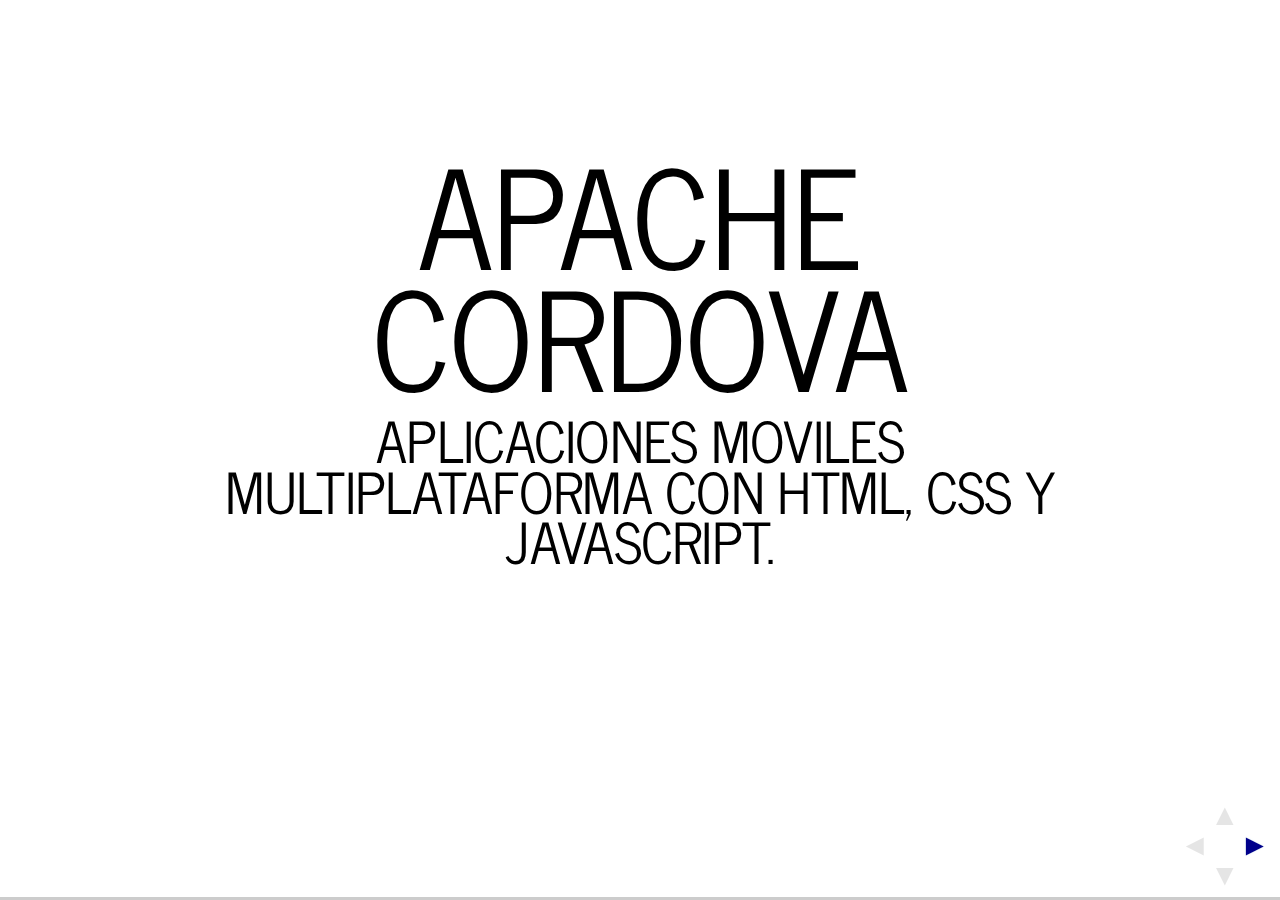
<file: slides/index.html>
<!doctype html>  
<html lang="en">
	
	<head>
		<meta charset="utf-8">
		
		<title>Apache Cordova</title>

		<meta name="description" content="A framework for easily creating beautiful presentations using HTML">
		<meta name="author" content="Hakim El Hattab">

		<meta name="apple-mobile-web-app-capable" content="yes" />
		<meta name="apple-mobile-web-app-status-bar-style" content="black-translucent" />
		
		<link href='http://fonts.googleapis.com/css?family=Lato:400,700,400italic,700italic' rel='stylesheet' type='text/css'>
		
		<link rel="stylesheet" href="css/reveal.css">
		<link rel="stylesheet" href="css/theme/default.css" id="theme">

		<!-- For syntax highlighting -->
		<link rel="stylesheet" href="lib/css/zenburn.css">

		<!-- If the query includes 'print-pdf', use the PDF print sheet -->
		<script>
			document.write( '<link rel="stylesheet" href="css/print/' + ( window.location.search.match( /print-pdf/gi ) ? 'pdf' : 'paper' ) + '.css" type="text/css" media="print">' );
		</script>

		<!--[if lt IE 9]>
		<script src="lib/js/html5shiv.js"></script>
		<![endif]-->
	</head>
	
	<body>
		
		<div class="reveal">

			<!-- Any section element inside of this container is displayed as a slide -->
			<div class="slides">

				<section>
					<h1>Apache Cordova</h1>
					<h3>Aplicaciones Moviles Multiplataforma con HTML, CSS y Javascript.</h3>
				</section>
				
				<section>
					<h2>Renso Vargas</h2>
					<p>UI Developer (javascript, objective-c)</p>
					<p>twitter: @r3n2o</p>
				</section>

				<section>
					<h1>Apache Cordova</h1>
					<p>Phonegap sigue siendo un proyecto de Adobe <a href="http://www.phonegap.com">Phonegap</a></p>
					<p>Apache Cordova es un proyecto Open Source <a href="http://incubator.apache.org/cordova/">Apache Cordova</a></p>
					<p>Version Actual 2.1</p>
				</section>

				<section>
					<h2>Aplicacion Nativa vs Aplicacion Hibrida</h2>
					<p>Escoger la herramienta adecuada para el trabajo.</p>
					
					<aside class="notes">
						Hay que analizar muy bien el objetivo de la aplicacion y los requerimientos tecnicos de la misma.
						Clientes quieren 1 proyecto, multiples plataformas mismo budget.
					</aside>
				</section>
				
				<!-- Example of nested vertical slides -->
				<section>
					<section>
						<h1>Como Funciona Apache Cordova?</h1>
					</section>

					<section>
						<h1>Stack</h1>
						<img src="images/stack.jpg" alt="">
					</section>

					<section>
						<ul>
							<li>Chromeless browser embebido en una aplicacion nativa.</li>
							<li>Crea un puente entre el browser y el codigo nativo. Dando acceso a API que acceden a funciones nativas.</li>
							<li>Crear una aplicacion web (HTML+JS+CSS)</li>
							<li>Empaquetar la aplicacion web con el codigo nativo y hacer "deploy" a dispositivos</li>
						</ul>
					</section>
					
					<section>
						<ul>
							<li>Protocolo en el lado nativo</li>
							<li>Mensajes (Objetos)</li>
							<li>Callbacks (se escribe javascript desde el lado nativo)</li>
							<li>Confinado a plugins registrados	</li>
						</ul>	
					</section>
					
					
					<aside class="notes">
					Se crea un "protocolo" mediante el cual se intercambian mensajes entre el lado "nativo" y la aplicacion cordova
					</aside>
				</section>

				<section>
					<section>
						<h1>Apache Cordova es una Caja Negra</h1>
						<p>Hacer Debugging es dificil</p>	
					</section>
					
					<section>
						<h1>Debugging iOS5</h1>
						<p>Remote Inspector (feature no documentado)</p>
					</section>

					<section>
						<h1>Debugging iOS6</h1>
						<p>Safari Inspector</p>
					</section>

					<section>
						<h1>Herramientas</h1>	
						<p>Weinre</p>
						<a href="http://people.apache.org/~pmuellr/weinre/docs/1.x/1.5.0/">site</a>
						<p>iWebInspector</p>
						<a href="http://www.iwebinspector.com/">site</a>
					</section>
				</section>

				<section>
					<section>
						<h1>Funcionalidades Incluidas</h1>
					</section>
					<section>
						<h3>Accelerometer</h3>
						<h3>Camera</h3>
						<h3>Capture</h3>
						<h3>Compass</h3>
						<h3>Connection</h3>
						<h3>Contacts</h3>
					</section>
					<section>
						<h3>Device</h3>
						<h3>Events</h3>
						<h3>File</h3>
						<h3>Geolocation</h3>
						<h3>Media</h3>
						<h3>Notification</h3>
						<h3>Storage</h3>
					</section>	
				</section>
				
				<section>
					<h1>Plugins</h1>
					<p>Usando funcionalidades nativas</p>
					<p>Incosistencias en version de plugins</p>
				</section>

				<section>
					<section>
						<h1>Demo</h1>
					</section>

					<section>
						<h2>Crear un proyecto desde 0</h2>
					</section>

					<section>
						<h2>TODOMVC/Backbone con Apache Cordova</h2>
					</section>
					
				</section>

				<section>
					<h1>Extras</h1>
					<p>Consultar los repositorios. <a href="https://github.com/apache/incubator-cordova-ios">iOS Mirror Repo</a> <a href="https://github.com/apache/incubator-cordova-js">JS Mirror Repo</a></p>
					<p>Repo base <a href="https://git-wip-us.apache.org/repos/asf?p=incubator-cordova-ios.git;a=summary">Apache Repo</a></p>
					<p>Apache Cordova JIRA <a href="https://issues.apache.org/jira/browse/CB">JIRA</a></p>
				</section>

			</div>
			
		</div>

		<script src="lib/js/head.min.js"></script>
		<script src="js/reveal.min.js"></script>

		<script>
			
			// Full list of configuration options available here:
			// https://github.com/hakimel/reveal.js#configuration
			Reveal.initialize({
				controls: true,
				progress: true,
				history: true,
				
				theme: 'simple', // available themes are in /css/theme
				transition: Reveal.getQueryHash().transition || 'default', // default/cube/page/concave/zoom/linear/none

				// Optional libraries used to extend on reveal.js
				dependencies: [
					{ src: 'lib/js/highlight.js', async: true, callback: function() { window.hljs.initHighlightingOnLoad(); } },
					{ src: 'lib/js/classList.js', condition: function() { return !document.body.classList; } },
					{ src: 'lib/js/showdown.js', condition: function() { return !!document.querySelector( '[data-markdown]' ); } },
					{ src: 'lib/js/data-markdown.js', condition: function() { return !!document.querySelector( '[data-markdown]' ); } },
					{ src: 'plugin/zoom-js/zoom.js', condition: function() { return !!document.body.classList; } },
					{ src: '/socket.io/socket.io.js', async: true, condition: function() { return window.location.host === 'localhost:1947'; } },
					{ src: 'plugin/speakernotes/client.js', async: true, condition: function() { return window.location.host === 'localhost:1947'; } }
				]
			});
			
		</script>

	</body>
</html>
</file>
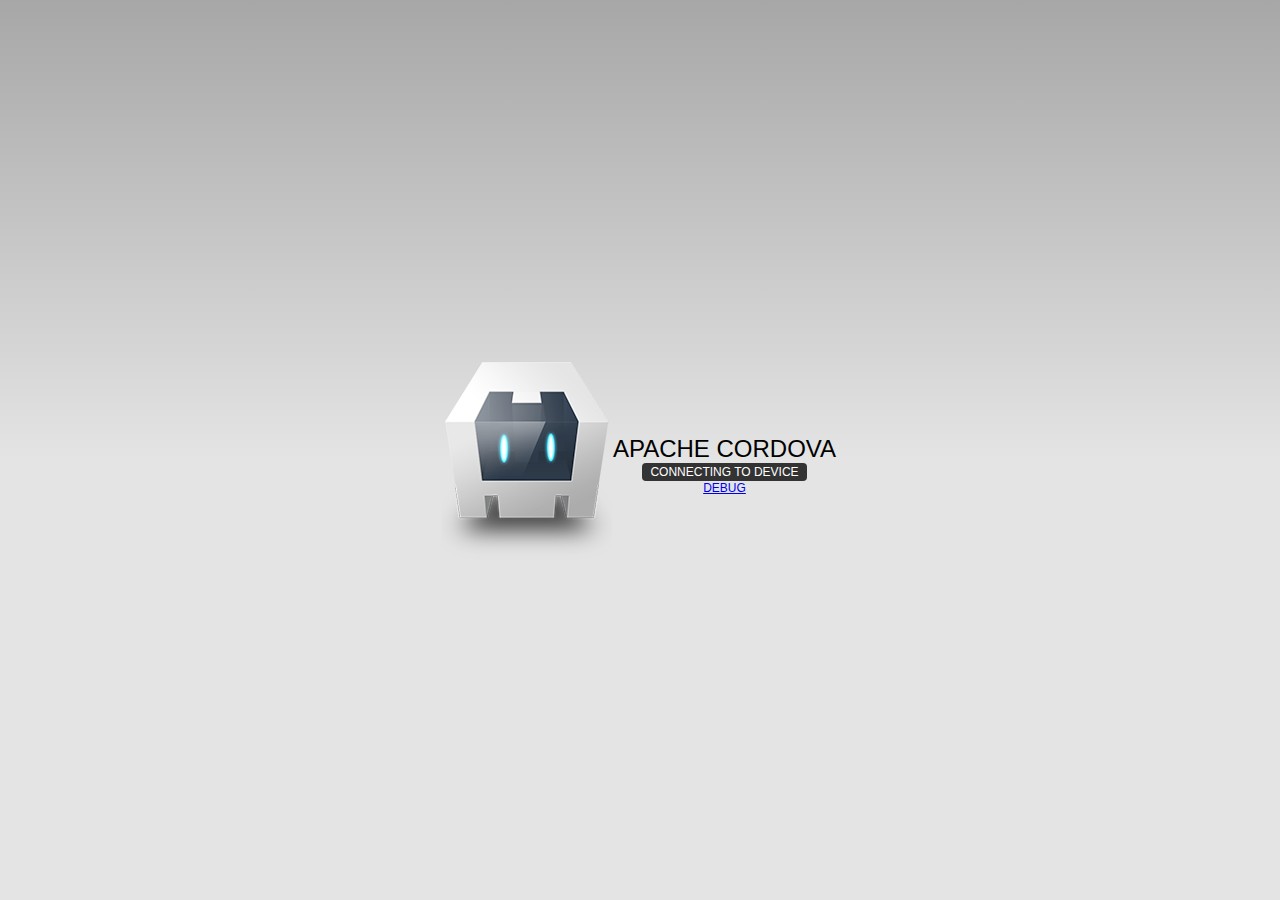
<file: demos/DebugIOS5/www/index.html>
<!DOCTYPE html>
<!--
    Licensed to the Apache Software Foundation (ASF) under one
    or more contributor license agreements.  See the NOTICE file
    distributed with this work for additional information
    regarding copyright ownership.  The ASF licenses this file
    to you under the Apache License, Version 2.0 (the
    "License"); you may not use this file except in compliance
    with the License.  You may obtain a copy of the License at

    http://www.apache.org/licenses/LICENSE-2.0

    Unless required by applicable law or agreed to in writing,
    software distributed under the License is distributed on an
    "AS IS" BASIS, WITHOUT WARRANTIES OR CONDITIONS OF ANY
     KIND, either express or implied.  See the License for the
    specific language governing permissions and limitations
    under the License.
-->
<html>
    <head>
        <meta http-equiv="Content-Type" content="text/html; charset=UTF-8" />
        <meta name="format-detection" content="telephone=no" />
        <meta name="viewport" content="user-scalable=no, initial-scale=1, maximum-scale=1, minimum-scale=1, width=device-width, height=device-height, target-densitydpi=device-dpi" />
        <link rel="stylesheet" type="text/css" href="css/index.css" />
        <title>Hello World</title>
    </head>
    <body>
        <div class="app">
            <h1>Apache Cordova</h1>
            <div id="deviceready" class="blink">
                <p class="event listening">Connecting to Device</p>
                <p class="event received">Device is Ready</p>
                <a href="#" class="debug-link">Debug</a>
            </div>
        </div>
        <script type="text/javascript" src="cordova-2.1.0.js"></script>
        <script type="text/javascript" src="js/index.js"></script>
        <script type="text/javascript" src="js/debug.js"></script>
        <script type="text/javascript">
            app.initialize();
        </script>
    </body>
</html>
</file>
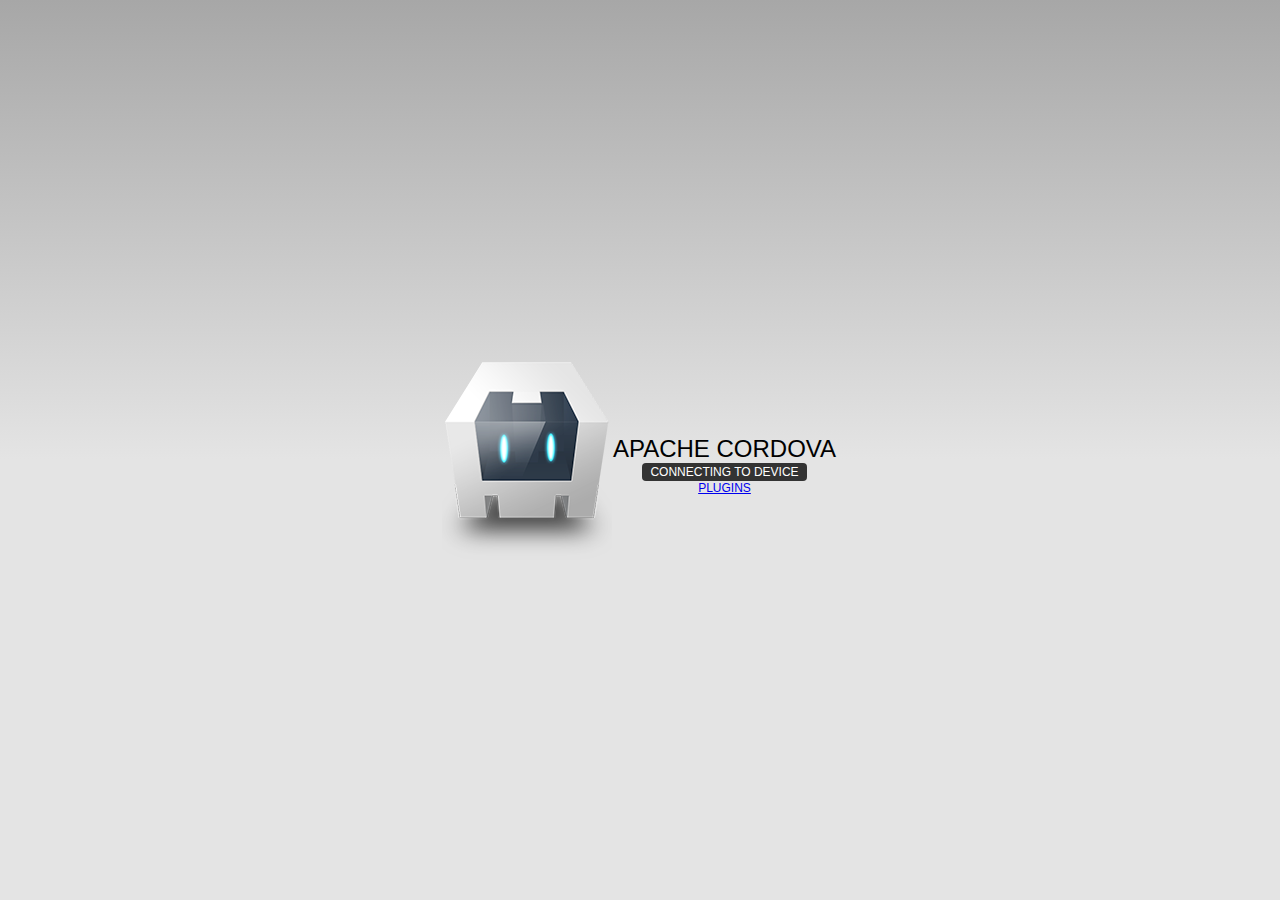
<file: demos/Plugins/www/index.html>
<!DOCTYPE html>
<!--
    Licensed to the Apache Software Foundation (ASF) under one
    or more contributor license agreements.  See the NOTICE file
    distributed with this work for additional information
    regarding copyright ownership.  The ASF licenses this file
    to you under the Apache License, Version 2.0 (the
    "License"); you may not use this file except in compliance
    with the License.  You may obtain a copy of the License at

    http://www.apache.org/licenses/LICENSE-2.0

    Unless required by applicable law or agreed to in writing,
    software distributed under the License is distributed on an
    "AS IS" BASIS, WITHOUT WARRANTIES OR CONDITIONS OF ANY
     KIND, either express or implied.  See the License for the
    specific language governing permissions and limitations
    under the License.
-->
<html>
    <head>
        <meta http-equiv="Content-Type" content="text/html; charset=UTF-8" />
        <meta name="format-detection" content="telephone=no" />
        <meta name="viewport" content="user-scalable=no, initial-scale=1, maximum-scale=1, minimum-scale=1, width=device-width, height=device-height, target-densitydpi=device-dpi" />
        <link rel="stylesheet" type="text/css" href="css/index.css" />
        <title>Hello World</title>
    </head>
    <body>
        <div class="app">
            <h1>Apache Cordova</h1>
            <div id="deviceready" class="blink">
                <p class="event listening">Connecting to Device</p>
                <p class="event received">Device is Ready</p>
                <a href="plugins.html">Plugins</a>
            </div>
        </div>
        <script type="text/javascript" src="cordova-2.1.0.js"></script>
        <script type="text/javascript" src="js/index.js"></script>
        <script type="text/javascript">
            app.initialize();
        </script>
    </body>
</html>
</file>
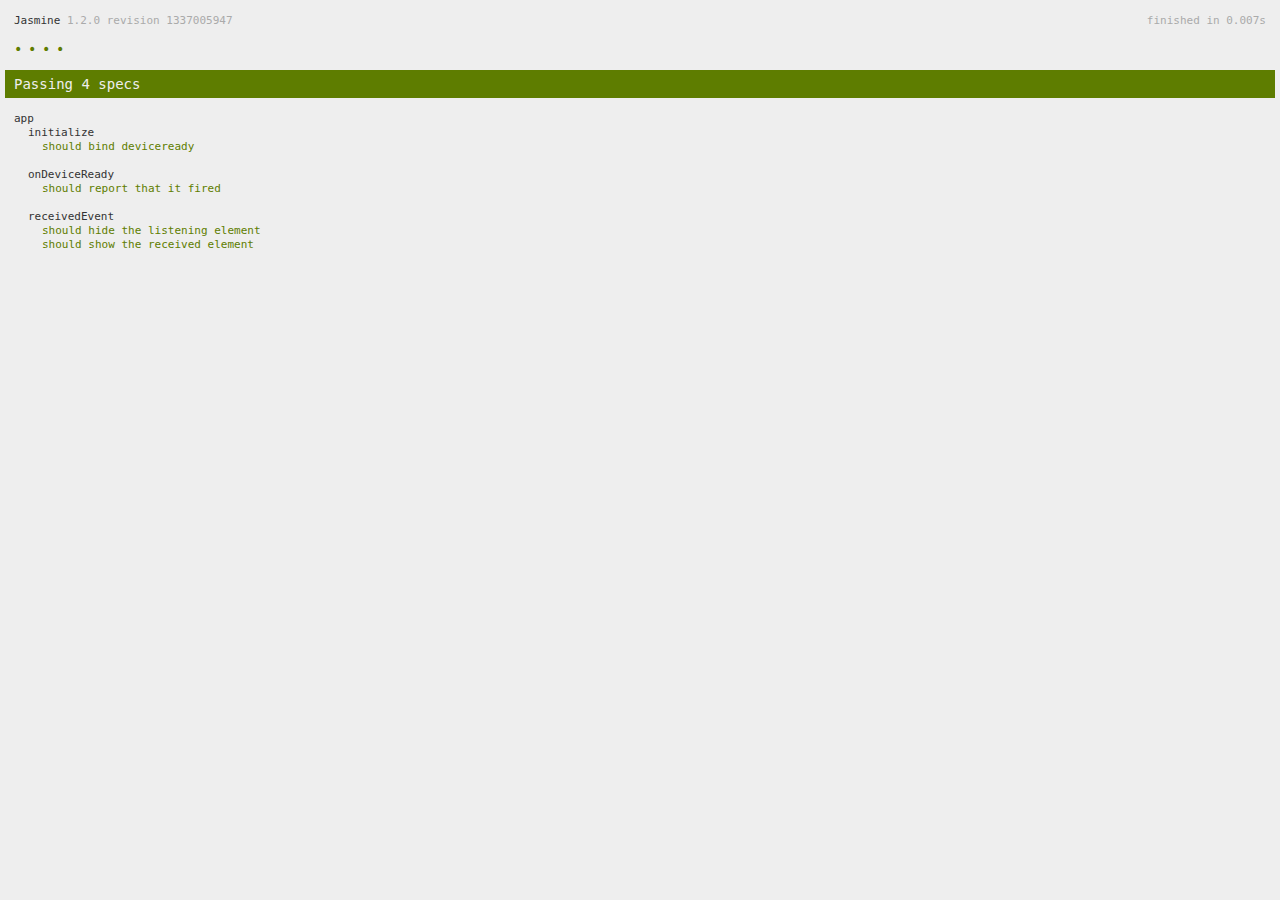
<file: demos/DebugIOS5/www/spec.html>
<!DOCTYPE html>
<!--
    Licensed to the Apache Software Foundation (ASF) under one
    or more contributor license agreements.  See the NOTICE file
    distributed with this work for additional information
    regarding copyright ownership.  The ASF licenses this file
    to you under the Apache License, Version 2.0 (the
    "License"); you may not use this file except in compliance
    with the License.  You may obtain a copy of the License at

    http://www.apache.org/licenses/LICENSE-2.0

    Unless required by applicable law or agreed to in writing,
    software distributed under the License is distributed on an
    "AS IS" BASIS, WITHOUT WARRANTIES OR CONDITIONS OF ANY
     KIND, either express or implied.  See the License for the
    specific language governing permissions and limitations
    under the License.
-->
<html>
    <head>
        <title>Jasmine Spec Runner</title>

        <!-- jasmine source -->
        <link rel="shortcut icon" type="image/png" href="spec/lib/jasmine-1.2.0/jasmine_favicon.png">
        <link rel="stylesheet" type="text/css" href="spec/lib/jasmine-1.2.0/jasmine.css">
        <script type="text/javascript" src="spec/lib/jasmine-1.2.0/jasmine.js"></script>
        <script type="text/javascript" src="spec/lib/jasmine-1.2.0/jasmine-html.js"></script>

        <!-- include source files here... -->
        <script type="text/javascript" src="js/index.js"></script>

        <!-- include spec files here... -->
        <script type="text/javascript" src="spec/helper.js"></script>
        <script type="text/javascript" src="spec/index.js"></script>

        <script type="text/javascript">
            (function() {
                var jasmineEnv = jasmine.getEnv();
                jasmineEnv.updateInterval = 1000;

                var htmlReporter = new jasmine.HtmlReporter();

                jasmineEnv.addReporter(htmlReporter);

                jasmineEnv.specFilter = function(spec) {
                    return htmlReporter.specFilter(spec);
                };

                var currentWindowOnload = window.onload;

                window.onload = function() {
                    if (currentWindowOnload) {
                        currentWindowOnload();
                    }
                    execJasmine();
                };

                function execJasmine() {
                    jasmineEnv.execute();
                }
            })();
        </script>
    </head>
    <body>
        <div id="stage" style="display:none;"></div>
    </body>
</html>
</file>
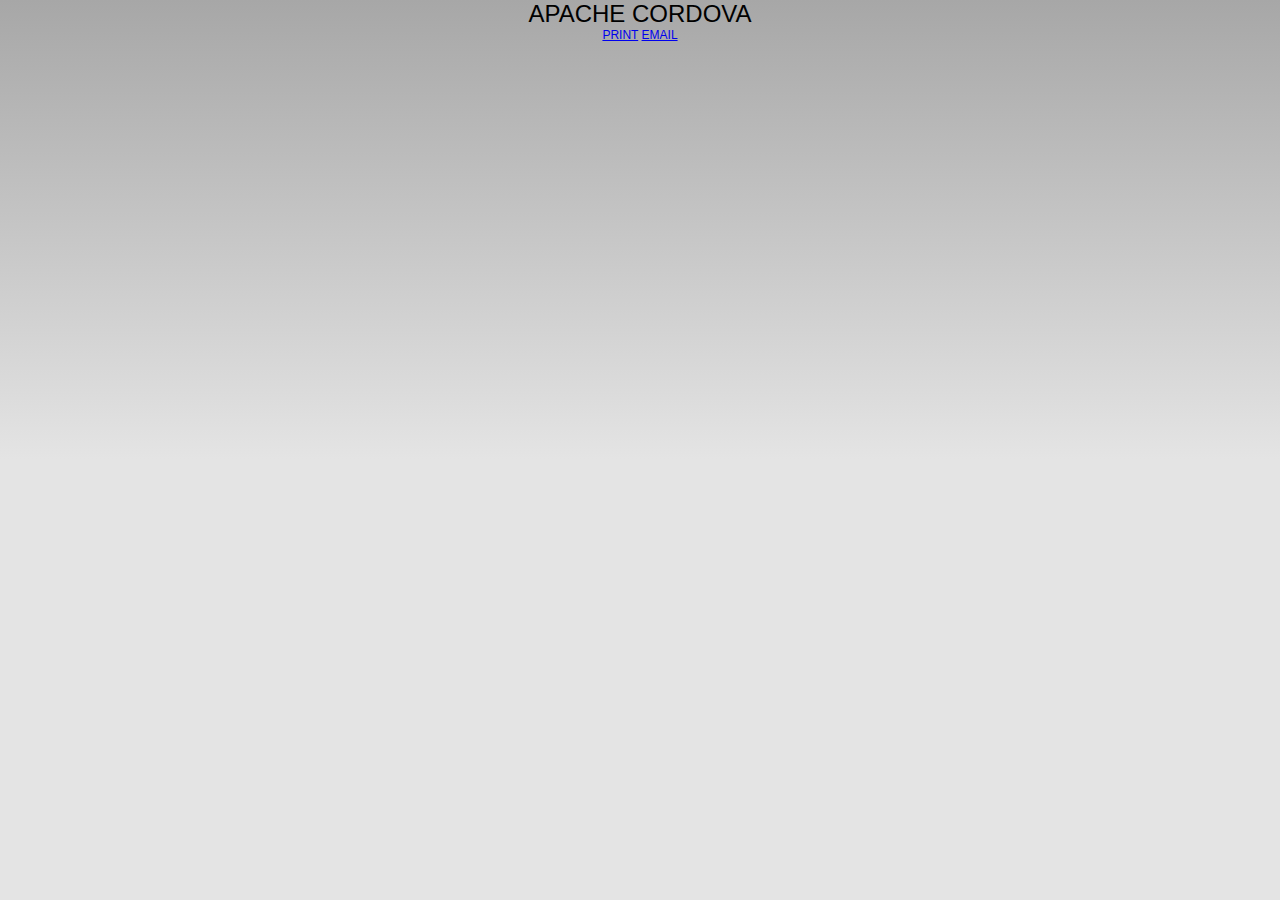
<file: demos/Plugins/www/plugins.html>
<!DOCTYPE html>
<!--
    Licensed to the Apache Software Foundation (ASF) under one
    or more contributor license agreements.  See the NOTICE file
    distributed with this work for additional information
    regarding copyright ownership.  The ASF licenses this file
    to you under the Apache License, Version 2.0 (the
    "License"); you may not use this file except in compliance
    with the License.  You may obtain a copy of the License at

    http://www.apache.org/licenses/LICENSE-2.0

    Unless required by applicable law or agreed to in writing,
    software distributed under the License is distributed on an
    "AS IS" BASIS, WITHOUT WARRANTIES OR CONDITIONS OF ANY
     KIND, either express or implied.  See the License for the
    specific language governing permissions and limitations
    under the License.
-->
<html>
    <head>
        <meta http-equiv="Content-Type" content="text/html; charset=UTF-8" />
        <meta name="format-detection" content="telephone=no" />
        <meta name="viewport" content="user-scalable=no, initial-scale=1, maximum-scale=1, minimum-scale=1, width=device-width, height=device-height, target-densitydpi=device-dpi" />
        <link rel="stylesheet" type="text/css" href="css/index.css" />
        <title>Hello World</title>
    </head>
    <body>
        <div class="app plugins">
            <h1>Apache Cordova</h1>
            <a href="#" class="print">Print</a>
            <a href="#" class="email">Email</a>
        </div>
        <script type="text/javascript" src="cordova-2.1.0.js"></script>
        <script type="text/javascript" src="js/index.js"></script>
        <script type="text/javascript" src="js/plugins.js"></script>
        <script type="text/javascript" src="js/EmailComposer.js"></script>
        <script type="text/javascript" src="js/Print.js"></script>
        <script type="text/javascript" src="js/Screenshot.js"></script>
        
    </body>
</html>
</file>
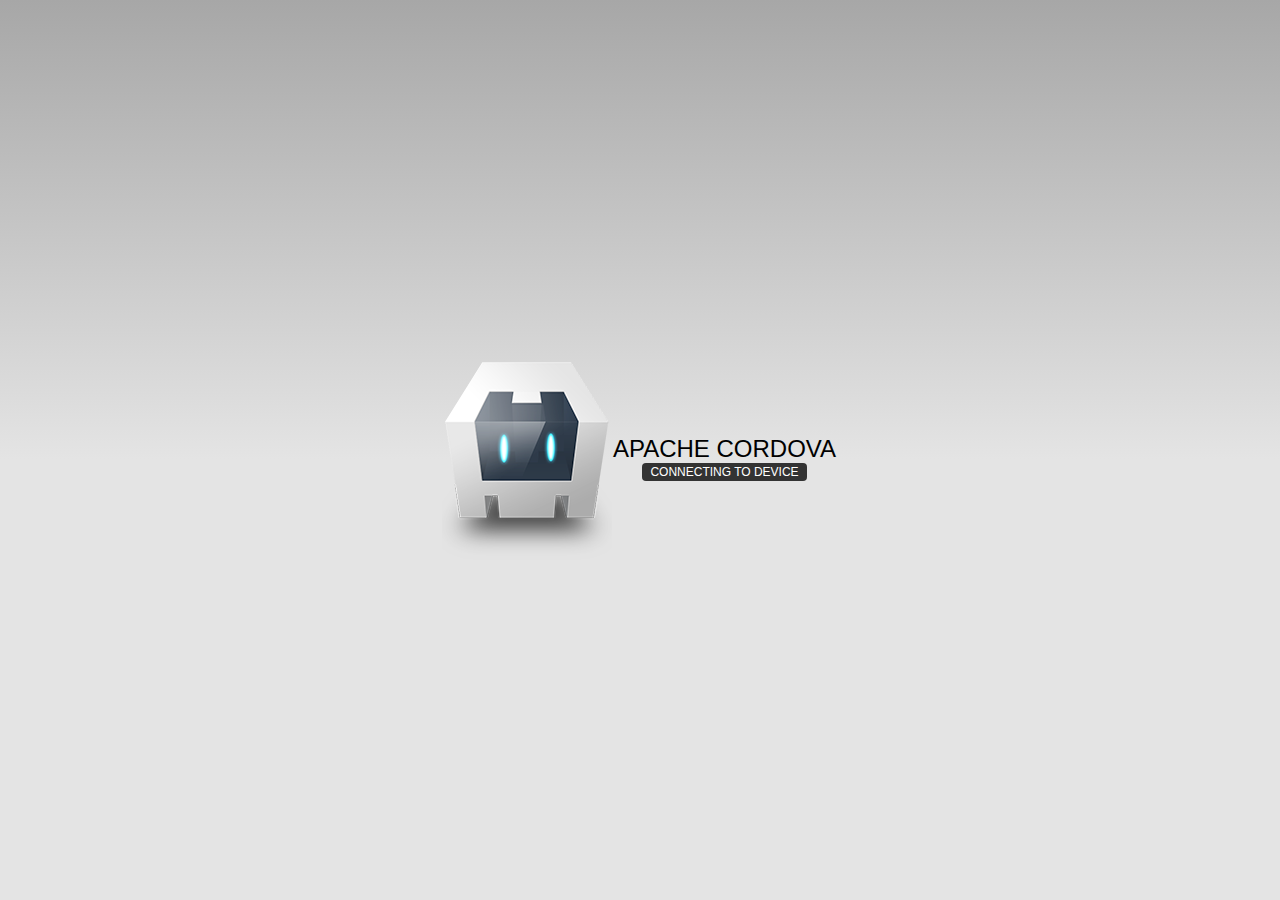
<file: demos/TODOMVCBackbone/www/index2.html>
<!DOCTYPE html>
<!--
    Licensed to the Apache Software Foundation (ASF) under one
    or more contributor license agreements.  See the NOTICE file
    distributed with this work for additional information
    regarding copyright ownership.  The ASF licenses this file
    to you under the Apache License, Version 2.0 (the
    "License"); you may not use this file except in compliance
    with the License.  You may obtain a copy of the License at

    http://www.apache.org/licenses/LICENSE-2.0

    Unless required by applicable law or agreed to in writing,
    software distributed under the License is distributed on an
    "AS IS" BASIS, WITHOUT WARRANTIES OR CONDITIONS OF ANY
     KIND, either express or implied.  See the License for the
    specific language governing permissions and limitations
    under the License.
-->
<html>
    <head>
        <meta http-equiv="Content-Type" content="text/html; charset=UTF-8" />
        <meta name="format-detection" content="telephone=no" />
        <meta name="viewport" content="user-scalable=no, initial-scale=1, maximum-scale=1, minimum-scale=1, width=device-width, height=device-height, target-densitydpi=device-dpi" />
        <link rel="stylesheet" type="text/css" href="css/index.css" />
        <title>Hello World</title>
    </head>
    <body>
        <div class="app">
            <h1>Apache Cordova</h1>
            <div id="deviceready" class="blink">
                <p class="event listening">Connecting to Device</p>
                <p class="event received">Device is Ready</p>
            </div>
        </div>
        <script type="text/javascript" src="cordova-2.1.0.js"></script>
        <script type="text/javascript" src="js/index.js"></script>
        <script type="text/javascript">
            app.initialize();
        </script>
    </body>
</html>
</file>
<file: slides/css/reveal.css>
@charset "UTF-8";

/**
 * reveal.js
 * http://lab.hakim.se/reveal-js
 * MIT licensed
 * 
 * Copyright (C) 2011-2012 Hakim El Hattab, http://hakim.se
 */


/*********************************************
 * RESET STYLES
 *********************************************/

html, body, .reveal div, .reveal span, .reveal applet, .reveal object, .reveal iframe,
.reveal h1, .reveal h2, .reveal h3, .reveal h4, .reveal h5, .reveal h6, .reveal p, .reveal blockquote, .reveal pre,
.reveal a, .reveal abbr, .reveal acronym, .reveal address, .reveal big, .reveal cite, .reveal code,
.reveal del, .reveal dfn, .reveal em, .reveal img, .reveal ins, .reveal kbd, .reveal q, .reveal s, .reveal samp,
.reveal small, .reveal strike, .reveal strong, .reveal sub, .reveal sup, .reveal tt, .reveal var,
.reveal b, .reveal u, .reveal i, .reveal center,
.reveal dl, .reveal dt, .reveal dd, .reveal ol, .reveal ul, .reveal li,
.reveal fieldset, .reveal form, .reveal label, .reveal legend,
.reveal table, .reveal caption, .reveal tbody, .reveal tfoot, .reveal thead, .reveal tr, .reveal th, .reveal td,
.reveal article, .reveal aside, .reveal canvas, .reveal details, .reveal embed, 
.reveal figure, .reveal figcaption, .reveal footer, .reveal header, .reveal hgroup, 
.reveal menu, .reveal nav, .reveal output, .reveal ruby, .reveal section, .reveal summary,
.reveal time, .reveal mark, .reveal audio, video {
	margin: 0;
	padding: 0;
	border: 0;
	font-size: 100%;
	font: inherit;
	vertical-align: baseline;
}

.reveal article, .reveal aside, .reveal details, .reveal figcaption, .reveal figure, 
.reveal footer, .reveal header, .reveal hgroup, .reveal menu, .reveal nav, .reveal section {
	display: block;
}


/*********************************************
 * GLOBAL STYLES
 *********************************************/

html, 
body {
	width: 100%;
	height: 100%;
	min-height: 600px;
	overflow: hidden;
}

body {
	position: relative;
	line-height: 1;
}

::selection { 
	background:#FF5E99; 
	color:#fff; 
	text-shadow: none; 
}

@media screen and (max-width: 900px) {
	.reveal {
		font-size: 30px;
	}
}

/*********************************************
 * HEADERS
 *********************************************/

.reveal h1 { font-size: 3.77em; }
.reveal h2 { font-size: 2.11em;	}
.reveal h3 { font-size: 1.55em;	}
.reveal h4 { font-size: 1em;	}


/*********************************************
 * VIEW FRAGMENTS
 *********************************************/

.reveal .slides section .fragment {
	opacity: 0;

	-webkit-transition: all .2s ease;
	   -moz-transition: all .2s ease;
	    -ms-transition: all .2s ease;
	     -o-transition: all .2s ease;
	        transition: all .2s ease;
}
	.reveal .slides section .fragment.visible {
		opacity: 1;
	}


/*********************************************
 * DEFAULT ELEMENT STYLES
 *********************************************/

.reveal .slides section {
	line-height: 1.2em;
	font-weight: normal;
}

.reveal img {
	/* preserve aspect ratio and scale image so it's bound within the section */
	max-width: 100%;
	max-height: 100%;
} 

.reveal strong, 
.reveal b {
	font-weight: bold;
}

.reveal em, 
.reveal i {
	font-style: italic;
}

.reveal ol, 
.reveal ul {
	display: inline-block;

	text-align: left;
	margin: 0 0 0 1em;
}

.reveal ol {
	list-style-type: decimal;
}

.reveal ul {
	list-style-type: disc;
}

.reveal ul ul {
	list-style-type: square;
}

.reveal ul ul ul {
	list-style-type: circle;
}

.reveal ul ul,
.reveal ul ol,
.reveal ol ol,
.reveal ol ul {
	display: block;
	margin-left: 40px;
}

.reveal p {
	margin-bottom: 10px;
	line-height: 1.2em;
}

.reveal q,
.reveal blockquote {
	quotes: none;
}

.reveal blockquote {
	display: block;
	position: relative;
	width: 70%;
	margin: 5px auto;
	padding: 5px;
	
	font-style: italic;
	background: rgba(255, 255, 255, 0.05);
	box-shadow: 0px 0px 2px rgba(0,0,0,0.2);
}
	.reveal blockquote:before {
		content: '“';
	}
	.reveal blockquote:after {
		content: '”';
	}

.reveal q {	
	font-style: italic;
}
	.reveal q:before {
		content: '“';
	}
	.reveal q:after {
		content: '”';
	}

.reveal pre {
	display: block;
	position: relative;
	width: 90%;
	margin: 10px auto;

	text-align: left;
	font-size: 0.55em;
	font-family: monospace;
	line-height: 1.2em;

	word-wrap: break-word;

	box-shadow: 0px 0px 6px rgba(0,0,0,0.3);
}

.reveal code {
	font-family: monospace;
	overflow: auto;
	max-height: 400px;
}

.reveal table th, 
.reveal table td {
	text-align: left;
	padding-right: .3em;
}

.reveal table th {
	text-shadow: rgb(255,255,255) 1px 1px 2px;
}

.reveal sup { 
	vertical-align: super;
}
.reveal sub { 
	vertical-align: sub;
}

.reveal small {
	display: inline-block;
	font-size: 0.6em;
	line-height: 1.2em;
	vertical-align: top;
}

.reveal small * {
	vertical-align: top;
}


/*********************************************
 * CONTROLS
 *********************************************/

.reveal .controls {
	display: none;
	position: fixed;
	width: 100px;
	height: 100px;
	z-index: 30;

	right: 0;
	bottom: 0;
}
	
	.reveal .controls a {
		font-family: Arial;
		font-size: 0.83em;
		position: absolute;
		opacity: 0.1;
	}
		.reveal .controls a.enabled {
			opacity: 0.6;
		}
		.reveal .controls a.enabled:active {
			margin-top: 1px;
		}

	.reveal .controls .left {
		top: 30px;
	}

	.reveal .controls .right {
		left: 60px;
		top: 30px;
	}

	.reveal .controls .up {
		left: 30px;
	}

	.reveal .controls .down {
		left: 30px;
		top: 60px;
	}


/*********************************************
 * PROGRESS BAR
 *********************************************/

.reveal .progress {
	position: fixed;
	display: none;
	height: 3px;
	width: 100%;
	bottom: 0;
	left: 0;
}
	
	.reveal .progress span {
		display: block;
		height: 100%;
		width: 0px;

		-webkit-transition: width 800ms cubic-bezier(0.260, 0.860, 0.440, 0.985);
		   -moz-transition: width 800ms cubic-bezier(0.260, 0.860, 0.440, 0.985);
		    -ms-transition: width 800ms cubic-bezier(0.260, 0.860, 0.440, 0.985);
		     -o-transition: width 800ms cubic-bezier(0.260, 0.860, 0.440, 0.985);
		        transition: width 800ms cubic-bezier(0.260, 0.860, 0.440, 0.985);
	}


/*********************************************
 * ROLLING LINKS
 *********************************************/

.reveal .roll {
	display: inline-block;
	line-height: 1.2;
	overflow: hidden;

	vertical-align: top;

	-webkit-perspective: 400px;
	   -moz-perspective: 400px;
	    -ms-perspective: 400px;
	        perspective: 400px;

	-webkit-perspective-origin: 50% 50%;
	   -moz-perspective-origin: 50% 50%;
	    -ms-perspective-origin: 50% 50%;
	        perspective-origin: 50% 50%;
}
	.reveal .roll:hover {
		background: none;
		text-shadow: none;
	}
.reveal .roll span {
	display: block;
	position: relative;
	padding: 0 2px;

	pointer-events: none;

	-webkit-transition: all 400ms ease;
	   -moz-transition: all 400ms ease;
	    -ms-transition: all 400ms ease;
	        transition: all 400ms ease;

	-webkit-transform-origin: 50% 0%;
	   -moz-transform-origin: 50% 0%;
	    -ms-transform-origin: 50% 0%;
	        transform-origin: 50% 0%;

	-webkit-transform-style: preserve-3d;
	   -moz-transform-style: preserve-3d;
	    -ms-transform-style: preserve-3d;
	        transform-style: preserve-3d;

	-webkit-backface-visibility: hidden;
	   -moz-backface-visibility: hidden;
	        backface-visibility: hidden;
}
	.reveal .roll:hover span {
	    background: rgba(0,0,0,0.5);

	    -webkit-transform: translate3d( 0px, 0px, -45px ) rotateX( 90deg );
	       -moz-transform: translate3d( 0px, 0px, -45px ) rotateX( 90deg );
	        -ms-transform: translate3d( 0px, 0px, -45px ) rotateX( 90deg );
	            transform: translate3d( 0px, 0px, -45px ) rotateX( 90deg );
	}
.reveal .roll span:after {
	content: attr(data-title);

	display: block;
	position: absolute;
	left: 0;
	top: 0;
	padding: 0 2px;

	-webkit-transform-origin: 50% 0%;
	   -moz-transform-origin: 50% 0%;
	    -ms-transform-origin: 50% 0%;
	        transform-origin: 50% 0%;

	-webkit-transform: translate3d( 0px, 110%, 0px ) rotateX( -90deg );
	   -moz-transform: translate3d( 0px, 110%, 0px ) rotateX( -90deg );
	    -ms-transform: translate3d( 0px, 110%, 0px ) rotateX( -90deg );
	        transform: translate3d( 0px, 110%, 0px ) rotateX( -90deg );
}


/*********************************************
 * SLIDES
 *********************************************/

.reveal .slides {
	position: absolute;
	max-width: 900px;
	width: 80%;
	height: 60%;
	left: 50%;
	top: 50%;
	margin-top: -320px;
	padding: 20px 0px;
	overflow: visible;
	z-index: 1;
	
	text-align: center;

	-webkit-transition: -webkit-perspective .4s ease;
	   -moz-transition: -moz-perspective .4s ease;
	    -ms-transition: -ms-perspective .4s ease;
	     -o-transition: -o-perspective .4s ease;
	        transition: perspective .4s ease;
	
	-webkit-perspective: 600px;
	   -moz-perspective: 600px;
	    -ms-perspective: 600px;
	        perspective: 600px;

	-webkit-perspective-origin: 0% 25%;
	   -moz-perspective-origin: 0% 25%;
	    -ms-perspective-origin: 0% 25%;
	        perspective-origin: 0% 25%;
}

.reveal .slides>section,
.reveal .slides>section>section {
	display: none;
	position: absolute;
	width: 100%;
	min-height: 600px;

	z-index: 10;
	
	-webkit-transform-style: preserve-3d;
	   -moz-transform-style: preserve-3d;
	    -ms-transform-style: preserve-3d;
	        transform-style: preserve-3d;
	
	-webkit-transition: all 800ms cubic-bezier(0.260, 0.860, 0.440, 0.985);
	   -moz-transition: all 800ms cubic-bezier(0.260, 0.860, 0.440, 0.985);
	    -ms-transition: all 800ms cubic-bezier(0.260, 0.860, 0.440, 0.985);
	     -o-transition: all 800ms cubic-bezier(0.260, 0.860, 0.440, 0.985);
	        transition: all 800ms cubic-bezier(0.260, 0.860, 0.440, 0.985);
}

.reveal .slides>section.present {
	display: block;
	z-index: 11;
	opacity: 1;
}

.reveal .slides>section {
	margin-left: -50%;
}


/*********************************************
 * DEFAULT TRANSITION
 *********************************************/

.reveal .slides>section.past {
	display: block;
	opacity: 0;
	
	-webkit-transform: translate3d(-100%, 0, 0) rotateY(-90deg) translate3d(-100%, 0, 0);
	   -moz-transform: translate3d(-100%, 0, 0) rotateY(-90deg) translate3d(-100%, 0, 0);
	    -ms-transform: translate3d(-100%, 0, 0) rotateY(-90deg) translate3d(-100%, 0, 0);
	        transform: translate3d(-100%, 0, 0) rotateY(-90deg) translate3d(-100%, 0, 0);
}
.reveal .slides>section.future {
	display: block;
	opacity: 0;
	
	-webkit-transform: translate3d(100%, 0, 0) rotateY(90deg) translate3d(100%, 0, 0);
	   -moz-transform: translate3d(100%, 0, 0) rotateY(90deg) translate3d(100%, 0, 0);
	    -ms-transform: translate3d(100%, 0, 0) rotateY(90deg) translate3d(100%, 0, 0);
	        transform: translate3d(100%, 0, 0) rotateY(90deg) translate3d(100%, 0, 0);
}

.reveal .slides>section>section.past {
	display: block;
	opacity: 0;
	
	-webkit-transform: translate3d(0, -50%, 0) rotateX(70deg) translate3d(0, -50%, 0);
	   -moz-transform: translate3d(0, -50%, 0) rotateX(70deg) translate3d(0, -50%, 0);
	    -ms-transform: translate3d(0, -50%, 0) rotateX(70deg) translate3d(0, -50%, 0);
	        transform: translate3d(0, -50%, 0) rotateX(70deg) translate3d(0, -50%, 0);
}
.reveal .slides>section>section.future {
	display: block;
	opacity: 0;
	
	-webkit-transform: translate3d(0, 50%, 0) rotateX(-70deg) translate3d(0, 50%, 0);
	   -moz-transform: translate3d(0, 50%, 0) rotateX(-70deg) translate3d(0, 50%, 0);
	    -ms-transform: translate3d(0, 50%, 0) rotateX(-70deg) translate3d(0, 50%, 0);
	        transform: translate3d(0, 50%, 0) rotateX(-70deg) translate3d(0, 50%, 0);
}


/*********************************************
 * CONCAVE TRANSITION
 *********************************************/

.reveal.concave  .slides>section.past {
	-webkit-transform: translate3d(-100%, 0, 0) rotateY(90deg) translate3d(-100%, 0, 0);
	   -moz-transform: translate3d(-100%, 0, 0) rotateY(90deg) translate3d(-100%, 0, 0);
	    -ms-transform: translate3d(-100%, 0, 0) rotateY(90deg) translate3d(-100%, 0, 0);
	        transform: translate3d(-100%, 0, 0) rotateY(90deg) translate3d(-100%, 0, 0);
}
.reveal.concave  .slides>section.future {
	-webkit-transform: translate3d(100%, 0, 0) rotateY(-90deg) translate3d(100%, 0, 0);
	   -moz-transform: translate3d(100%, 0, 0) rotateY(-90deg) translate3d(100%, 0, 0);
	    -ms-transform: translate3d(100%, 0, 0) rotateY(-90deg) translate3d(100%, 0, 0);
	        transform: translate3d(100%, 0, 0) rotateY(-90deg) translate3d(100%, 0, 0);
}

.reveal.concave  .slides>section>section.past {
	-webkit-transform: translate3d(0, -80%, 0) rotateX(-70deg) translate3d(0, -80%, 0);
	   -moz-transform: translate3d(0, -80%, 0) rotateX(-70deg) translate3d(0, -80%, 0);
	    -ms-transform: translate3d(0, -80%, 0) rotateX(-70deg) translate3d(0, -80%, 0);
	        transform: translate3d(0, -80%, 0) rotateX(-70deg) translate3d(0, -80%, 0);
}
.reveal.concave  .slides>section>section.future {
	-webkit-transform: translate3d(0, 80%, 0) rotateX(70deg) translate3d(0, 80%, 0);
	   -moz-transform: translate3d(0, 80%, 0) rotateX(70deg) translate3d(0, 80%, 0);
	    -ms-transform: translate3d(0, 80%, 0) rotateX(70deg) translate3d(0, 80%, 0);
	        transform: translate3d(0, 80%, 0) rotateX(70deg) translate3d(0, 80%, 0);
}


/*********************************************
 * ZOOM TRANSITION
 *********************************************/

.reveal.zoom .slides>section,
.reveal.zoom .slides>section>section {
	-webkit-transition: all 600ms cubic-bezier(0.260, 0.860, 0.440, 0.985);
	   -moz-transition: all 600ms cubic-bezier(0.260, 0.860, 0.440, 0.985);
	    -ms-transition: all 600ms cubic-bezier(0.260, 0.860, 0.440, 0.985);
	     -o-transition: all 600ms cubic-bezier(0.260, 0.860, 0.440, 0.985);
	        transition: all 600ms cubic-bezier(0.260, 0.860, 0.440, 0.985);
}

.reveal.zoom .slides>section.past {
	opacity: 0;
	visibility: hidden;

	-webkit-transform: scale(16);
	   -moz-transform: scale(16);
	    -ms-transform: scale(16);
	     -o-transform: scale(16);
	        transform: scale(16);
}
.reveal.zoom .slides>section.future {
	opacity: 0;
	visibility: hidden;

	-webkit-transform: scale(0.2);
	   -moz-transform: scale(0.2);
	    -ms-transform: scale(0.2);
	     -o-transform: scale(0.2);
	        transform: scale(0.2);
}

.reveal.zoom .slides>section>section.past {
	-webkit-transform: translate(0, -150%);
	   -moz-transform: translate(0, -150%);
	    -ms-transform: translate(0, -150%);
	     -o-transform: translate(0, -150%);
	        transform: translate(0, -150%);
}
.reveal.zoom .slides>section>section.future {
	-webkit-transform: translate(0, 150%);
	   -moz-transform: translate(0, 150%);
	    -ms-transform: translate(0, 150%);
	     -o-transform: translate(0, 150%);
	        transform: translate(0, 150%);
}


/*********************************************
 * LINEAR TRANSITION
 *********************************************/

.reveal.linear .slides>section.past {
	-webkit-transform: translate(-150%, 0);
	   -moz-transform: translate(-150%, 0);
	    -ms-transform: translate(-150%, 0);
	     -o-transform: translate(-150%, 0);
	        transform: translate(-150%, 0);
}
.reveal.linear .slides>section.future {
	-webkit-transform: translate(150%, 0);
	   -moz-transform: translate(150%, 0);
	    -ms-transform: translate(150%, 0);
	     -o-transform: translate(150%, 0);
	        transform: translate(150%, 0);
}

.reveal.linear .slides>section>section.past {
	-webkit-transform: translate(0, -150%);
	   -moz-transform: translate(0, -150%);
	    -ms-transform: translate(0, -150%);
	     -o-transform: translate(0, -150%);
	        transform: translate(0, -150%);
}
.reveal.linear .slides>section>section.future {
	-webkit-transform: translate(0, 150%);
	   -moz-transform: translate(0, 150%);
	    -ms-transform: translate(0, 150%);
	     -o-transform: translate(0, 150%);
	        transform: translate(0, 150%);
}


/*********************************************
 * CUBE TRANSITION
 *********************************************/

.reveal.cube .slides {
	-webkit-perspective-origin: 0% 25%;
	   -moz-perspective-origin: 0% 25%;
	    -ms-perspective-origin: 0% 25%;
	        perspective-origin: 0% 25%;

	-webkit-perspective: 1300px;
	   -moz-perspective: 1300px;
	    -ms-perspective: 1300px;
	        perspective: 1300px;
}

.reveal.cube .slides section {
	padding: 30px;

	-webkit-backface-visibility: hidden;
	   -moz-backface-visibility: hidden;
	    -ms-backface-visibility: hidden;
	        backface-visibility: hidden;
	
	-webkit-box-sizing: border-box;
	   -moz-box-sizing: border-box;
	        box-sizing: border-box;
}
	.reveal.cube .slides section:not(.stack):before {
		content: '';
		position: absolute;
		display: block;
		width: 100%;
		height: 100%;
		left: 0;
		top: 0;
		background: rgba(0,0,0,0.1);
		border-radius: 4px;

		-webkit-transform: translateZ( -20px );
		   -moz-transform: translateZ( -20px );
		    -ms-transform: translateZ( -20px );
		     -o-transform: translateZ( -20px );
		        transform: translateZ( -20px );
	}
	.reveal.cube .slides section:not(.stack):after {
		content: '';
		position: absolute;
		display: block;
		width: 90%;
		height: 30px;
		left: 5%;
		bottom: 0;
		background: none;
		z-index: 1;

		border-radius: 4px;
		box-shadow: 0px 95px 25px rgba(0,0,0,0.2);

		-webkit-transform: translateZ(-90px) rotateX( 65deg );
		   -moz-transform: translateZ(-90px) rotateX( 65deg );
		    -ms-transform: translateZ(-90px) rotateX( 65deg );
		     -o-transform: translateZ(-90px) rotateX( 65deg );
		        transform: translateZ(-90px) rotateX( 65deg );
	}

.reveal.cube .slides>section.stack {
	padding: 0;
	background: none;
}

.reveal.cube .slides>section.past {
	-webkit-transform-origin: 100% 0%;
	   -moz-transform-origin: 100% 0%;
	    -ms-transform-origin: 100% 0%;
	        transform-origin: 100% 0%;

	-webkit-transform: translate3d(-100%, 0, 0) rotateY(-90deg);
	   -moz-transform: translate3d(-100%, 0, 0) rotateY(-90deg);
	    -ms-transform: translate3d(-100%, 0, 0) rotateY(-90deg);
	        transform: translate3d(-100%, 0, 0) rotateY(-90deg);
}

.reveal.cube .slides>section.future {
	-webkit-transform-origin: 0% 0%;
	   -moz-transform-origin: 0% 0%;
	    -ms-transform-origin: 0% 0%;
	        transform-origin: 0% 0%;

	-webkit-transform: translate3d(100%, 0, 0) rotateY(90deg);
	   -moz-transform: translate3d(100%, 0, 0) rotateY(90deg);
	    -ms-transform: translate3d(100%, 0, 0) rotateY(90deg);
	        transform: translate3d(100%, 0, 0) rotateY(90deg);
}

.reveal.cube .slides>section>section.past {
	-webkit-transform-origin: 0% 100%;
	   -moz-transform-origin: 0% 100%;
	    -ms-transform-origin: 0% 100%;
	        transform-origin: 0% 100%;

	-webkit-transform: translate3d(0, -100%, 0) rotateX(90deg);
	   -moz-transform: translate3d(0, -100%, 0) rotateX(90deg);
	    -ms-transform: translate3d(0, -100%, 0) rotateX(90deg);
	        transform: translate3d(0, -100%, 0) rotateX(90deg);
}

.reveal.cube .slides>section>section.future {
	-webkit-transform-origin: 0% 0%;
	   -moz-transform-origin: 0% 0%;
	    -ms-transform-origin: 0% 0%;
	        transform-origin: 0% 0%;

	-webkit-transform: translate3d(0, 100%, 0) rotateX(-90deg);
	   -moz-transform: translate3d(0, 100%, 0) rotateX(-90deg);
	    -ms-transform: translate3d(0, 100%, 0) rotateX(-90deg);
	        transform: translate3d(0, 100%, 0) rotateX(-90deg);
}


/*********************************************
 * PAGE TRANSITION
 *********************************************/

.reveal.page .slides {
	-webkit-perspective-origin: 0% 50%;
 	   -moz-perspective-origin: 0% 50%;
 	    -ms-perspective-origin: 0% 50%;
 	        perspective-origin: 0% 50%;

	-webkit-perspective: 3000px;
	   -moz-perspective: 3000px;
	    -ms-perspective: 3000px;
	        perspective: 3000px;
}

.reveal.page .slides section {
	padding: 30px;

	-webkit-box-sizing: border-box;
	   -moz-box-sizing: border-box;
	        box-sizing: border-box;
}
	.reveal.page .slides section.past {
		z-index: 12;
	}
	.reveal.page .slides section:not(.stack):before {
		content: '';
		position: absolute;
		display: block;
		width: 100%;
		height: 100%;
		left: 0;
		top: 0;
		background: rgba(0,0,0,0.1);

		-webkit-transform: translateZ( -20px );
		   -moz-transform: translateZ( -20px );
		    -ms-transform: translateZ( -20px );
		     -o-transform: translateZ( -20px );
		        transform: translateZ( -20px );
	}
	.reveal.page .slides section:not(.stack):after {
		content: '';
		position: absolute;
		display: block;
		width: 90%;
		height: 30px;
		left: 5%;
		bottom: 0;
		background: none;
		z-index: 1;

		border-radius: 4px;
		box-shadow: 0px 95px 25px rgba(0,0,0,0.2);

		-webkit-transform: translateZ(-90px) rotateX( 65deg );
	}

.reveal.page .slides>section.stack {
	padding: 0;
	background: none;
}

.reveal.page .slides>section.past {
	-webkit-transform-origin: 0% 0%;
	   -moz-transform-origin: 0% 0%;
	    -ms-transform-origin: 0% 0%;
	        transform-origin: 0% 0%;

	-webkit-transform: translate3d(-40%, 0, 0) rotateY(-80deg);
	   -moz-transform: translate3d(-40%, 0, 0) rotateY(-80deg);
	    -ms-transform: translate3d(-40%, 0, 0) rotateY(-80deg);
	        transform: translate3d(-40%, 0, 0) rotateY(-80deg);
}

.reveal.page .slides>section.future {
	-webkit-transform-origin: 100% 0%;
	   -moz-transform-origin: 100% 0%;
	    -ms-transform-origin: 100% 0%;
	        transform-origin: 100% 0%;

	-webkit-transform: translate3d(0, 0, 0);
	   -moz-transform: translate3d(0, 0, 0);
	    -ms-transform: translate3d(0, 0, 0);
	        transform: translate3d(0, 0, 0);
}

.reveal.page .slides>section>section.past {
	-webkit-transform-origin: 0% 0%;
	   -moz-transform-origin: 0% 0%;
	    -ms-transform-origin: 0% 0%;
	        transform-origin: 0% 0%;

	-webkit-transform: translate3d(0, -40%, 0) rotateX(80deg);
	   -moz-transform: translate3d(0, -40%, 0) rotateX(80deg);
	    -ms-transform: translate3d(0, -40%, 0) rotateX(80deg);
	        transform: translate3d(0, -40%, 0) rotateX(80deg);
}

.reveal.page .slides>section>section.future {
	-webkit-transform-origin: 0% 100%;
	   -moz-transform-origin: 0% 100%;
	    -ms-transform-origin: 0% 100%;
	        transform-origin: 0% 100%;

	-webkit-transform: translate3d(0, 0, 0);
	   -moz-transform: translate3d(0, 0, 0);
	    -ms-transform: translate3d(0, 0, 0);
	        transform: translate3d(0, 0, 0);
}


/*********************************************
 * TILE-FLIP TRANSITION (CSS shader)
 *********************************************/

.reveal.tileflip .slides section.present {
	-webkit-transform: none;
	-webkit-transition-duration: 800ms;

	-webkit-filter: custom( url(shaders/tile-flip.vs) mix(url(shaders/tile-flip.fs) multiply source-atop), 10 10 border-box detached, transform perspective(1000) scale(1) rotateX(0deg) rotateY(0deg) rotateZ(0deg), 
		amount 0, randomness 0, flipAxis 0 1 0, tileOutline 1
	);
}

.reveal.tileflip .slides section.past {
	-webkit-transform: none;
	-webkit-transition-duration: 800ms;
	
	-webkit-filter: custom( url(shaders/tile-flip.vs) mix(url(shaders/tile-flip.fs) multiply source-atop), 10 10 border-box detached, transform perspective(1000) scale(1) rotateX(0deg) rotateY(0deg) rotateZ(0deg), 
		amount 1, randomness 0, flipAxis 0 1 0, tileOutline 1
	);
}

.reveal.tileflip .slides section.future {
	-webkit-transform: none;
	-webkit-transition-duration: 800ms;

	-webkit-filter: custom( url(shaders/tile-flip.vs) mix(url(shaders/tile-flip.fs) multiply source-atop), 10 10 border-box detached, transform perspective(1000) scale(1) rotateX(0deg) rotateY(0deg) rotateZ(0deg), 
		amount 1, randomness 0, flipAxis 0 1 0, tileOutline 1
	);
}

.reveal.tileflip .slides>section>section.present {	
	-webkit-filter: custom( url(shaders/tile-flip.vs) mix(url(shaders/tile-flip.fs) multiply source-atop), 10 10 border-box detached, transform perspective(1000) scale(1) rotateX(0deg) rotateY(0deg) rotateZ(0deg), 
		amount 0, randomness 2, flipAxis 1 0 0, tileOutline 1
	);
}

.reveal.tileflip .slides>section>section.past {	
	-webkit-filter: custom( url(shaders/tile-flip.vs) mix(url(shaders/tile-flip.fs) multiply source-atop), 10 10 border-box detached, transform perspective(1000) scale(1) rotateX(0deg) rotateY(0deg) rotateZ(0deg), 
		amount 1, randomness 2, flipAxis 1 0 0, tileOutline 1
	);
}

.reveal.tileflip .slides>section>section.future {	
	-webkit-filter: custom( url(shaders/tile-flip.vs) mix(url(shaders/tile-flip.fs) multiply source-atop), 10 10 border-box detached, transform perspective(1000) scale(1) rotateX(0deg) rotateY(0deg) rotateZ(0deg), 
		amount 1, randomness 2, flipAxis 1 0 0, tileOutline 1
	);
}


/*********************************************
 * NO TRANSITION
 *********************************************/

.reveal.none .slides section {
	-webkit-transform: none;
	   -moz-transform: none;
	    -ms-transform: none;
	     -o-transform: none;
	        transform: none;

	-webkit-transition: none;
	   -moz-transition: none;
	    -ms-transition: none;
	     -o-transition: none;
	        transition: none;
}


/*********************************************
 * OVERVIEW
 *********************************************/

.reveal.overview .slides {
	-webkit-perspective: 700px;
	   -moz-perspective: 700px;
	    -ms-perspective: 700px;
	        perspective: 700px;
}

.reveal.overview .slides section {
	padding: 20px 0;
	max-height: 600px;
	overflow: hidden;	
	opacity: 1;
	cursor: pointer;
	background: rgba(0,0,0,0.1);
}
.reveal.overview .slides section .fragment {
	opacity: 1;
}
.reveal.overview .slides section:after,
.reveal.overview .slides section:before {
	display: none !important;
}
.reveal.overview .slides section>section {
	opacity: 1;
	cursor: pointer;
}
	.reveal.overview .slides section:hover {
		background: rgba(0,0,0,0.3);
	}

	.reveal.overview .slides section.present {
		background: rgba(0,0,0,0.3);
	}
.reveal.overview .slides>section.stack {
	background: none;
	padding: 0;
	overflow: visible;
}


/*********************************************
 * PAUSED MODE
 *********************************************/

.reveal .pause-overlay {
	position: absolute;
	top: 0;
	left: 0;
	width: 100%;
	height: 100%;
	background: black;
	visibility: hidden;
	opacity: 0;
	z-index: 100;

	-webkit-transition: all 1s ease;
	   -moz-transition: all 1s ease;
	    -ms-transition: all 1s ease;
	     -o-transition: all 1s ease;
	        transition: all 1s ease;
}
.reveal.paused .pause-overlay {
	visibility: visible;
	opacity: 1;
}


/*********************************************
 * FALLBACK
 *********************************************/

.no-transforms {
	overflow-y: auto;
}

.no-transforms .slides section {
	display: block!important;
	opacity: 1!important;
	position: relative!important;
	height: auto;
	min-height: auto;
	margin-bottom: 100px;

	-webkit-transform: none;
	   -moz-transform: none;
	    -ms-transform: none;
	        transform: none;
}


/*********************************************
 * BACKGROUND STATES
 *********************************************/

.reveal .state-background {
	position: absolute;
	width: 100%;
	height: 100%;
	background: rgba( 0, 0, 0, 0 );

	-webkit-transition: background 800ms ease;
	   -moz-transition: background 800ms ease;
	    -ms-transition: background 800ms ease;
	     -o-transition: background 800ms ease;
	        transition: background 800ms ease;
}
.alert .reveal .state-background {
	background: rgba( 200, 50, 30, 0.6 );
}
.soothe .reveal .state-background {
	background: rgba( 50, 200, 90, 0.4 );
}
.blackout .reveal .state-background {
	background: rgba( 0, 0, 0, 0.6 );
}


/*********************************************
 * SPEAKER NOTES
 *********************************************/

.reveal aside.notes {
	display: none;
}
</file>
<file: slides/css/theme/default.css>
/**
 * The default theme for reveal.js presentations.
 * 
 * Copyright (C) 2011-2012 Hakim El Hattab, http://hakim.se
 */

/*********************************************
 * FONT-FACE DEFINITIONS
 *********************************************/

@font-face {
	font-family: 'League Gothic';
	src: url('../../lib/font/league_gothic-webfont.eot');
	src: url('../../lib/font/league_gothic-webfont.eot?#iefix') format('embedded-opentype'),
		 url('../../lib/font/league_gothic-webfont.woff') format('woff'),
		 url('../../lib/font/league_gothic-webfont.ttf') format('truetype'),
		 url('../../lib/font/league_gothic-webfont.svg#LeagueGothicRegular') format('svg');

	font-weight: normal;
	font-style: normal;
}


/*********************************************
 * GLOBAL STYLES
 *********************************************/

body {
	font-family: 'Lato', Times, 'Times New Roman', serif;
	font-size: 36px;
	font-weight: 200;
	letter-spacing: -0.02em;
	color: #eee;

	background-image: url([data-uri]);
	background-color: #2b2b2b;
	background: -moz-radial-gradient(center, ellipse cover,  rgba(85,90,95,1) 0%, rgba(28,30,32,1) 100%);
	background: -webkit-gradient(radial, center center, 0px, center center, 100%, color-stop(0%,rgba(85,90,95,1)), color-stop(100%,rgba(28,30,32,1)));
	background: -webkit-radial-gradient(center, ellipse cover,  rgba(85,90,95,1) 0%,rgba(28,30,32,1) 100%);
	background: -o-radial-gradient(center, ellipse cover,  rgba(85,90,95,1) 0%,rgba(28,30,32,1) 100%);
	background: -ms-radial-gradient(center, ellipse cover,  rgba(85,90,95,1) 0%,rgba(28,30,32,1) 100%);
	background: radial-gradient(center, ellipse cover,  rgba(85,90,95,1) 0%,rgba(28,30,32,1) 100%);
}


/*********************************************
 * HEADERS
 *********************************************/

.reveal h1, 
.reveal h2, 
.reveal h3, 
.reveal h4, 
.reveal h5, 
.reveal h6 {
	margin: 0 0 20px 0;
	color: #eee;
	font-family: 'League Gothic', Impact, sans-serif;
	line-height: 0.9em;
	letter-spacing: 0.02em;
	
	text-transform: uppercase;
	text-shadow: 0px 0px 6px rgba(0,0,0,0.2);
}

.reveal h1 {
	text-shadow: 	0 1px 0 #ccc,
					0 2px 0 #c9c9c9,
					0 3px 0 #bbb,
					0 4px 0 #b9b9b9,
					0 5px 0 #aaa,
					0 6px 1px rgba(0,0,0,.1),
					0 0 5px rgba(0,0,0,.1),
					0 1px 3px rgba(0,0,0,.3),
					0 3px 5px rgba(0,0,0,.2),
					0 5px 10px rgba(0,0,0,.25),
					0 20px 20px rgba(0,0,0,.15);
}


/*********************************************
 * LINKS
 *********************************************/

.reveal a:not(.image) {
	color: hsl(185, 85%, 50%);
	text-decoration: none;

	-webkit-transition: color .15s ease;
	   -moz-transition: color .15s ease;
	    -ms-transition: color .15s ease;
	     -o-transition: color .15s ease;
	        transition: color .15s ease;
}
	.reveal a:not(.image):hover {
		color: hsl(185, 85%, 70%);
		
		text-shadow: none;
		border: none;
		border-radius: 2px;
	}

.reveal .roll span:after {
	color: #fff;
	background: hsl(185, 60%, 35%);
}


/*********************************************
 * IMAGES
 *********************************************/

.reveal section img {
	margin: 30px 0 0 0;
	background: rgba(255,255,255,0.12);
	border: 4px solid #eee;
	
	-webkit-box-shadow: 0 0 10px rgba(0, 0, 0, 0.15);
	   -moz-box-shadow: 0 0 10px rgba(0, 0, 0, 0.15);
	        box-shadow: 0 0 10px rgba(0, 0, 0, 0.15);
	
	-webkit-transition: all .2s linear;
	   -moz-transition: all .2s linear;
	    -ms-transition: all .2s linear;
	     -o-transition: all .2s linear;
	        transition: all .2s linear;
}

	.reveal a:hover img {
		background: rgba(255,255,255,0.2);
		border-color: #13DAEC;
		
		-webkit-box-shadow: 0 0 20px rgba(0, 0, 0, 0.55);
		   -moz-box-shadow: 0 0 20px rgba(0, 0, 0, 0.55);
		        box-shadow: 0 0 20px rgba(0, 0, 0, 0.55);
	}


/*********************************************
 * NAVIGATION CONTROLS
 *********************************************/

.reveal .controls a {
	color: #fff;
}
	.reveal .controls a.enabled {
		color: hsl(185, 85%, 70%);
		text-shadow: 0px 0px 2px hsla(185, 45%, 70%, 0.3);
	}


/*********************************************
 * PROGRESS BAR
 *********************************************/

.reveal .progress {
	background: rgba(0,0,0,0.2);
}
	.reveal .progress span {
		background: hsl(185, 85%, 50%);

		-webkit-transition: width 800ms cubic-bezier(0.260, 0.860, 0.440, 0.985);
		   -moz-transition: width 800ms cubic-bezier(0.260, 0.860, 0.440, 0.985);
		    -ms-transition: width 800ms cubic-bezier(0.260, 0.860, 0.440, 0.985);
		     -o-transition: width 800ms cubic-bezier(0.260, 0.860, 0.440, 0.985);
		        transition: width 800ms cubic-bezier(0.260, 0.860, 0.440, 0.985);
	}
</file>
<file: slides/lib/css/zenburn.css>
/*

Zenburn style from voldmar.ru (c) Vladimir Epifanov <voldmar@voldmar.ru>
based on dark.css by Ivan Sagalaev

*/

pre code {
  display: block; padding: 0.5em;
  background: #3F3F3F;
  color: #DCDCDC;
}

pre .keyword,
pre .tag,
pre .django .tag,
pre .django .keyword,
pre .css .class,
pre .css .id,
pre .lisp .title {
  color: #E3CEAB;
}

pre .django .template_tag,
pre .django .variable,
pre .django .filter .argument {
  color: #DCDCDC;
}

pre .number,
pre .date {
  color: #8CD0D3;
}

pre .dos .envvar,
pre .dos .stream,
pre .variable,
pre .apache .sqbracket {
  color: #EFDCBC;
}

pre .dos .flow,
pre .diff .change,
pre .python .exception,
pre .python .built_in,
pre .literal,
pre .tex .special {
  color: #EFEFAF;
}

pre .diff .chunk,
pre .ruby .subst {
  color: #8F8F8F;
}

pre .dos .keyword,
pre .python .decorator,
pre .class .title,
pre .haskell .label,
pre .function .title,
pre .ini .title,
pre .diff .header,
pre .ruby .class .parent,
pre .apache .tag,
pre .nginx .built_in,
pre .tex .command,
pre .input_number {
    color: #efef8f;
}

pre .dos .winutils,
pre .ruby .symbol,
pre .ruby .symbol .string,
pre .ruby .symbol .keyword,
pre .ruby .symbol .keymethods,
pre .ruby .string,
pre .ruby .instancevar {
  color: #DCA3A3;
}

pre .diff .deletion,
pre .string,
pre .tag .value,
pre .preprocessor,
pre .built_in,
pre .sql .aggregate,
pre .javadoc,
pre .smalltalk .class,
pre .smalltalk .localvars,
pre .smalltalk .array,
pre .css .rules .value,
pre .attr_selector,
pre .pseudo,
pre .apache .cbracket,
pre .tex .formula {
  color: #CC9393;
}

pre .shebang,
pre .diff .addition,
pre .comment,
pre .java .annotation,
pre .template_comment,
pre .pi,
pre .doctype {
  color: #7F9F7F;
}

pre .xml .css,
pre .xml .javascript,
pre .xml .vbscript,
pre .tex .formula {
  opacity: 0.5;
}
</file>
<file: demos/DebugIOS5/www/spec/lib/jasmine-1.2.0/jasmine.css>
body { background-color: #eeeeee; padding: 0; margin: 5px; overflow-y: scroll; }

#HTMLReporter { font-size: 11px; font-family: Monaco, "Lucida Console", monospace; line-height: 14px; color: #333333; }
#HTMLReporter a { text-decoration: none; }
#HTMLReporter a:hover { text-decoration: underline; }
#HTMLReporter p, #HTMLReporter h1, #HTMLReporter h2, #HTMLReporter h3, #HTMLReporter h4, #HTMLReporter h5, #HTMLReporter h6 { margin: 0; line-height: 14px; }
#HTMLReporter .banner, #HTMLReporter .symbolSummary, #HTMLReporter .summary, #HTMLReporter .resultMessage, #HTMLReporter .specDetail .description, #HTMLReporter .alert .bar, #HTMLReporter .stackTrace { padding-left: 9px; padding-right: 9px; }
#HTMLReporter #jasmine_content { position: fixed; right: 100%; }
#HTMLReporter .version { color: #aaaaaa; }
#HTMLReporter .banner { margin-top: 14px; }
#HTMLReporter .duration { color: #aaaaaa; float: right; }
#HTMLReporter .symbolSummary { overflow: hidden; *zoom: 1; margin: 14px 0; }
#HTMLReporter .symbolSummary li { display: block; float: left; height: 7px; width: 14px; margin-bottom: 7px; font-size: 16px; }
#HTMLReporter .symbolSummary li.passed { font-size: 14px; }
#HTMLReporter .symbolSummary li.passed:before { color: #5e7d00; content: "\02022"; }
#HTMLReporter .symbolSummary li.failed { line-height: 9px; }
#HTMLReporter .symbolSummary li.failed:before { color: #b03911; content: "x"; font-weight: bold; margin-left: -1px; }
#HTMLReporter .symbolSummary li.skipped { font-size: 14px; }
#HTMLReporter .symbolSummary li.skipped:before { color: #bababa; content: "\02022"; }
#HTMLReporter .symbolSummary li.pending { line-height: 11px; }
#HTMLReporter .symbolSummary li.pending:before { color: #aaaaaa; content: "-"; }
#HTMLReporter .bar { line-height: 28px; font-size: 14px; display: block; color: #eee; }
#HTMLReporter .runningAlert { background-color: #666666; }
#HTMLReporter .skippedAlert { background-color: #aaaaaa; }
#HTMLReporter .skippedAlert:first-child { background-color: #333333; }
#HTMLReporter .skippedAlert:hover { text-decoration: none; color: white; text-decoration: underline; }
#HTMLReporter .passingAlert { background-color: #a6b779; }
#HTMLReporter .passingAlert:first-child { background-color: #5e7d00; }
#HTMLReporter .failingAlert { background-color: #cf867e; }
#HTMLReporter .failingAlert:first-child { background-color: #b03911; }
#HTMLReporter .results { margin-top: 14px; }
#HTMLReporter #details { display: none; }
#HTMLReporter .resultsMenu, #HTMLReporter .resultsMenu a { background-color: #fff; color: #333333; }
#HTMLReporter.showDetails .summaryMenuItem { font-weight: normal; text-decoration: inherit; }
#HTMLReporter.showDetails .summaryMenuItem:hover { text-decoration: underline; }
#HTMLReporter.showDetails .detailsMenuItem { font-weight: bold; text-decoration: underline; }
#HTMLReporter.showDetails .summary { display: none; }
#HTMLReporter.showDetails #details { display: block; }
#HTMLReporter .summaryMenuItem { font-weight: bold; text-decoration: underline; }
#HTMLReporter .summary { margin-top: 14px; }
#HTMLReporter .summary .suite .suite, #HTMLReporter .summary .specSummary { margin-left: 14px; }
#HTMLReporter .summary .specSummary.passed a { color: #5e7d00; }
#HTMLReporter .summary .specSummary.failed a { color: #b03911; }
#HTMLReporter .description + .suite { margin-top: 0; }
#HTMLReporter .suite { margin-top: 14px; }
#HTMLReporter .suite a { color: #333333; }
#HTMLReporter #details .specDetail { margin-bottom: 28px; }
#HTMLReporter #details .specDetail .description { display: block; color: white; background-color: #b03911; }
#HTMLReporter .resultMessage { padding-top: 14px; color: #333333; }
#HTMLReporter .resultMessage span.result { display: block; }
#HTMLReporter .stackTrace { margin: 5px 0 0 0; max-height: 224px; overflow: auto; line-height: 18px; color: #666666; border: 1px solid #ddd; background: white; white-space: pre; }

#TrivialReporter { padding: 8px 13px; position: absolute; top: 0; bottom: 0; left: 0; right: 0; overflow-y: scroll; background-color: white; font-family: "Helvetica Neue Light", "Lucida Grande", "Calibri", "Arial", sans-serif; /*.resultMessage {*/ /*white-space: pre;*/ /*}*/ }
#TrivialReporter a:visited, #TrivialReporter a { color: #303; }
#TrivialReporter a:hover, #TrivialReporter a:active { color: blue; }
#TrivialReporter .run_spec { float: right; padding-right: 5px; font-size: .8em; text-decoration: none; }
#TrivialReporter .banner { color: #303; background-color: #fef; padding: 5px; }
#TrivialReporter .logo { float: left; font-size: 1.1em; padding-left: 5px; }
#TrivialReporter .logo .version { font-size: .6em; padding-left: 1em; }
#TrivialReporter .runner.running { background-color: yellow; }
#TrivialReporter .options { text-align: right; font-size: .8em; }
#TrivialReporter .suite { border: 1px outset gray; margin: 5px 0; padding-left: 1em; }
#TrivialReporter .suite .suite { margin: 5px; }
#TrivialReporter .suite.passed { background-color: #dfd; }
#TrivialReporter .suite.failed { background-color: #fdd; }
#TrivialReporter .spec { margin: 5px; padding-left: 1em; clear: both; }
#TrivialReporter .spec.failed, #TrivialReporter .spec.passed, #TrivialReporter .spec.skipped { padding-bottom: 5px; border: 1px solid gray; }
#TrivialReporter .spec.failed { background-color: #fbb; border-color: red; }
#TrivialReporter .spec.passed { background-color: #bfb; border-color: green; }
#TrivialReporter .spec.skipped { background-color: #bbb; }
#TrivialReporter .messages { border-left: 1px dashed gray; padding-left: 1em; padding-right: 1em; }
#TrivialReporter .passed { background-color: #cfc; display: none; }
#TrivialReporter .failed { background-color: #fbb; }
#TrivialReporter .skipped { color: #777; background-color: #eee; display: none; }
#TrivialReporter .resultMessage span.result { display: block; line-height: 2em; color: black; }
#TrivialReporter .resultMessage .mismatch { color: black; }
#TrivialReporter .stackTrace { white-space: pre; font-size: .8em; margin-left: 10px; max-height: 5em; overflow: auto; border: 1px inset red; padding: 1em; background: #eef; }
#TrivialReporter .finished-at { padding-left: 1em; font-size: .6em; }
#TrivialReporter.show-passed .passed, #TrivialReporter.show-skipped .skipped { display: block; }
#TrivialReporter #jasmine_content { position: fixed; right: 100%; }
#TrivialReporter .runner { border: 1px solid gray; display: block; margin: 5px 0; padding: 2px 0 2px 10px; }
</file>
<file: demos/DebugIOS5/www/css/index.css>
/*
 * Licensed to the Apache Software Foundation (ASF) under one
 * or more contributor license agreements.  See the NOTICE file
 * distributed with this work for additional information
 * regarding copyright ownership.  The ASF licenses this file
 * to you under the Apache License, Version 2.0 (the
 * "License"); you may not use this file except in compliance
 * with the License.  You may obtain a copy of the License at
 *
 * http://www.apache.org/licenses/LICENSE-2.0
 *
 * Unless required by applicable law or agreed to in writing,
 * software distributed under the License is distributed on an
 * "AS IS" BASIS, WITHOUT WARRANTIES OR CONDITIONS OF ANY
 * KIND, either express or implied.  See the License for the
 * specific language governing permissions and limitations
 * under the License.
 */
* {
    -webkit-touch-callout: none;                /* prevent callout to copy image, etc when tap to hold */
    -webkit-text-size-adjust: none;             /* prevent webkit from resizing text to fit */
    -webkit-tap-highlight-color: rgba(0,0,0,0); /* make transparent link selection, adjust last value opacity 0 to 1.0 */
    -webkit-user-select: none;                  /* prevent copy paste, to allow, change 'none' to 'text' */
}

body {
    background-color:#E4E4E4;
    background-image:linear-gradient(top, #A7A7A7 0%, #E4E4E4 51%);
    background-image:-webkit-linear-gradient(top, #A7A7A7 0%, #E4E4E4 51%);
    background-image:-ms-linear-gradient(top, #A7A7A7 0%, #E4E4E4 51%);
    background-image:-webkit-gradient(
        linear,
        left top,
        left bottom,
        color-stop(0, #A7A7A7),
        color-stop(0.51, #E4E4E4)
    );
    background-attachment:fixed;
    font-family:'HelveticaNeue-Light', 'HelveticaNeue', Helvetica, Arial, sans-serif;
    font-size:12px;
    height:100%;
    margin:0px;
    padding:0px;
    text-transform:uppercase;
    width:100%;
}

/* Portrait layout (default) */
.app {
    background:url(../img/logo.png) no-repeat center top; /* 170px x 200px */
    position:absolute;             /* position in the center of the screen */
    left:50%;
    top:50%;
    height:50px;                   /* text area height */
    width:225px;                   /* text area width */
    text-align:center;
    padding:180px 0px 0px 0px;     /* image height is 200px (bottom 20px are overlapped with text) */
    margin:-115px 0px 0px -112px;  /* offset vertical: half of image height and text area height */
                                   /* offset horizontal: half of text area width */
}

/* Landscape layout (with min-width) */
@media screen and (min-aspect-ratio: 1/1) and (min-width:400px) {
    .app {
        background-position:left center;
        padding:75px 0px 75px 170px;  /* padding-top + padding-bottom + text area = image height */
        margin:-90px 0px 0px -198px;  /* offset vertical: half of image height */
                                      /* offset horizontal: half of image width and text area width */
    }
}

h1 {
    font-size:24px;
    font-weight:normal;
    margin:0px;
    overflow:visible;
    padding:0px;
    text-align:center;
}

.event {
    border-radius:4px;
    -webkit-border-radius:4px;
    color:#FFFFFF;
    font-size:12px;
    margin:0px 30px;
    padding:2px 0px;
}

.event.listening {
    background-color:#333333;
    display:block;
}

.event.received {
    background-color:#4B946A;
    display:none;
}

@keyframes fade {
    from { opacity: 1.0; }
    50% { opacity: 0.4; }
    to { opacity: 1.0; }
}
 
@-webkit-keyframes fade {
    from { opacity: 1.0; }
    50% { opacity: 0.4; }
    to { opacity: 1.0; }
}
 
.blink {
    animation:fade 3000ms infinite;
    -webkit-animation:fade 3000ms infinite;
}
</file>
<file: demos/Plugins/www/css/index.css>
/*
 * Licensed to the Apache Software Foundation (ASF) under one
 * or more contributor license agreements.  See the NOTICE file
 * distributed with this work for additional information
 * regarding copyright ownership.  The ASF licenses this file
 * to you under the Apache License, Version 2.0 (the
 * "License"); you may not use this file except in compliance
 * with the License.  You may obtain a copy of the License at
 *
 * http://www.apache.org/licenses/LICENSE-2.0
 *
 * Unless required by applicable law or agreed to in writing,
 * software distributed under the License is distributed on an
 * "AS IS" BASIS, WITHOUT WARRANTIES OR CONDITIONS OF ANY
 * KIND, either express or implied.  See the License for the
 * specific language governing permissions and limitations
 * under the License.
 */
* {
    -webkit-touch-callout: none;                /* prevent callout to copy image, etc when tap to hold */
    -webkit-text-size-adjust: none;             /* prevent webkit from resizing text to fit */
    -webkit-tap-highlight-color: rgba(0,0,0,0); /* make transparent link selection, adjust last value opacity 0 to 1.0 */
    -webkit-user-select: none;                  /* prevent copy paste, to allow, change 'none' to 'text' */
}

body {
    background-color:#E4E4E4;
    background-image:linear-gradient(top, #A7A7A7 0%, #E4E4E4 51%);
    background-image:-webkit-linear-gradient(top, #A7A7A7 0%, #E4E4E4 51%);
    background-image:-ms-linear-gradient(top, #A7A7A7 0%, #E4E4E4 51%);
    background-image:-webkit-gradient(
        linear,
        left top,
        left bottom,
        color-stop(0, #A7A7A7),
        color-stop(0.51, #E4E4E4)
    );
    background-attachment:fixed;
    font-family:'HelveticaNeue-Light', 'HelveticaNeue', Helvetica, Arial, sans-serif;
    font-size:12px;
    height:100%;
    margin:0px;
    padding:0px;
    text-transform:uppercase;
    width:100%;
}

/* Portrait layout (default) */
.app {
    background:url(../img/logo.png) no-repeat center top; /* 170px x 200px */
    position:absolute;             /* position in the center of the screen */
    left:50%;
    top:50%;
    height:50px;                   /* text area height */
    width:225px;                   /* text area width */
    text-align:center;
    padding:180px 0px 0px 0px;     /* image height is 200px (bottom 20px are overlapped with text) */
    margin:-115px 0px 0px -112px;  /* offset vertical: half of image height and text area height */
                                   /* offset horizontal: half of text area width */
}

.app.plugins{
    background: none;
    margin: 0 auto;
    padding: 0;
    position: relative;
    left: 0;
}

/* Landscape layout (with min-width) */
@media screen and (min-aspect-ratio: 1/1) and (min-width:400px) {
    .app {
        background-position:left center;
        padding:75px 0px 75px 170px;  /* padding-top + padding-bottom + text area = image height */
        margin:-90px 0px 0px -198px;  /* offset vertical: half of image height */
                                      /* offset horizontal: half of image width and text area width */
    }
}

h1 {
    font-size:24px;
    font-weight:normal;
    margin:0px;
    overflow:visible;
    padding:0px;
    text-align:center;
}

.event {
    border-radius:4px;
    -webkit-border-radius:4px;
    color:#FFFFFF;
    font-size:12px;
    margin:0px 30px;
    padding:2px 0px;
}

.event.listening {
    background-color:#333333;
    display:block;
}

.event.received {
    background-color:#4B946A;
    display:none;
}

@keyframes fade {
    from { opacity: 1.0; }
    50% { opacity: 0.4; }
    to { opacity: 1.0; }
}
 
@-webkit-keyframes fade {
    from { opacity: 1.0; }
    50% { opacity: 0.4; }
    to { opacity: 1.0; }
}
 
.blink {
    animation:fade 3000ms infinite;
    -webkit-animation:fade 3000ms infinite;
}
</file>
<file: demos/TODOMVCBackbone/www/css/index.css>
/*
 * Licensed to the Apache Software Foundation (ASF) under one
 * or more contributor license agreements.  See the NOTICE file
 * distributed with this work for additional information
 * regarding copyright ownership.  The ASF licenses this file
 * to you under the Apache License, Version 2.0 (the
 * "License"); you may not use this file except in compliance
 * with the License.  You may obtain a copy of the License at
 *
 * http://www.apache.org/licenses/LICENSE-2.0
 *
 * Unless required by applicable law or agreed to in writing,
 * software distributed under the License is distributed on an
 * "AS IS" BASIS, WITHOUT WARRANTIES OR CONDITIONS OF ANY
 * KIND, either express or implied.  See the License for the
 * specific language governing permissions and limitations
 * under the License.
 */
* {
    -webkit-touch-callout: none;                /* prevent callout to copy image, etc when tap to hold */
    -webkit-text-size-adjust: none;             /* prevent webkit from resizing text to fit */
    -webkit-tap-highlight-color: rgba(0,0,0,0); /* make transparent link selection, adjust last value opacity 0 to 1.0 */
    -webkit-user-select: none;                  /* prevent copy paste, to allow, change 'none' to 'text' */
}

body {
    background-color:#E4E4E4;
    background-image:linear-gradient(top, #A7A7A7 0%, #E4E4E4 51%);
    background-image:-webkit-linear-gradient(top, #A7A7A7 0%, #E4E4E4 51%);
    background-image:-ms-linear-gradient(top, #A7A7A7 0%, #E4E4E4 51%);
    background-image:-webkit-gradient(
        linear,
        left top,
        left bottom,
        color-stop(0, #A7A7A7),
        color-stop(0.51, #E4E4E4)
    );
    background-attachment:fixed;
    font-family:'HelveticaNeue-Light', 'HelveticaNeue', Helvetica, Arial, sans-serif;
    font-size:12px;
    height:100%;
    margin:0px;
    padding:0px;
    text-transform:uppercase;
    width:100%;
}

/* Portrait layout (default) */
.app {
    background:url(../img/logo.png) no-repeat center top; /* 170px x 200px */
    position:absolute;             /* position in the center of the screen */
    left:50%;
    top:50%;
    height:50px;                   /* text area height */
    width:225px;                   /* text area width */
    text-align:center;
    padding:180px 0px 0px 0px;     /* image height is 200px (bottom 20px are overlapped with text) */
    margin:-115px 0px 0px -112px;  /* offset vertical: half of image height and text area height */
                                   /* offset horizontal: half of text area width */
}

/* Landscape layout (with min-width) */
@media screen and (min-aspect-ratio: 1/1) and (min-width:400px) {
    .app {
        background-position:left center;
        padding:75px 0px 75px 170px;  /* padding-top + padding-bottom + text area = image height */
        margin:-90px 0px 0px -198px;  /* offset vertical: half of image height */
                                      /* offset horizontal: half of image width and text area width */
    }
}

h1 {
    font-size:24px;
    font-weight:normal;
    margin:0px;
    overflow:visible;
    padding:0px;
    text-align:center;
}

.event {
    border-radius:4px;
    -webkit-border-radius:4px;
    color:#FFFFFF;
    font-size:12px;
    margin:0px 30px;
    padding:2px 0px;
}

.event.listening {
    background-color:#333333;
    display:block;
}

.event.received {
    background-color:#4B946A;
    display:none;
}

@keyframes fade {
    from { opacity: 1.0; }
    50% { opacity: 0.4; }
    to { opacity: 1.0; }
}
 
@-webkit-keyframes fade {
    from { opacity: 1.0; }
    50% { opacity: 0.4; }
    to { opacity: 1.0; }
}
 
.blink {
    animation:fade 3000ms infinite;
    -webkit-animation:fade 3000ms infinite;
}
</file>
